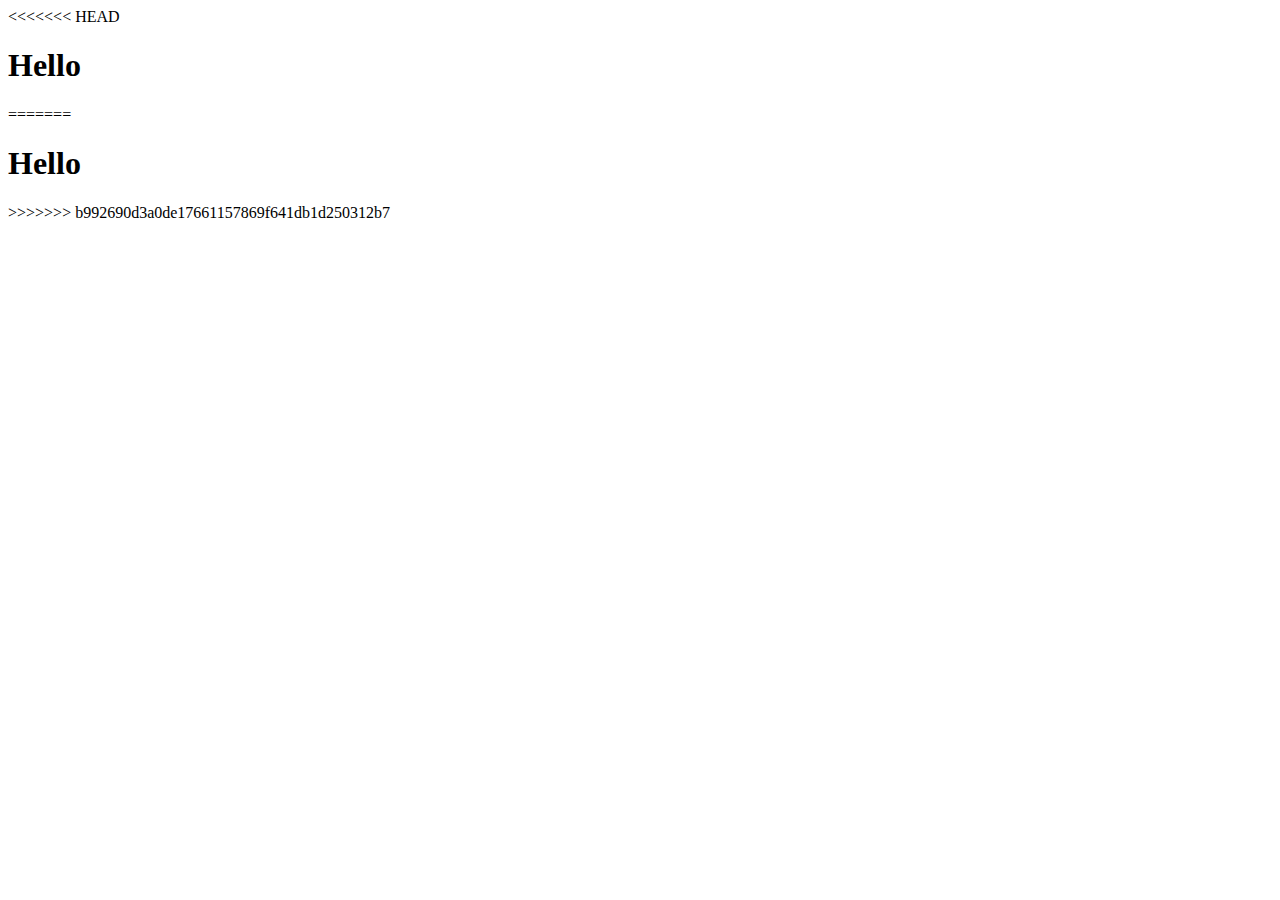
<file: index.html>
<<<<<<< HEAD
<!DOCTYPE html>
<html lang="en">
<head>
    <meta charset="UTF-8">
    <meta name="viewport" content="width=device-width, initial-scale=1.0">
    <title>Document</title>
</head>
<body>
    <h1>Hello </h1>

    <div class="formulaire">
        <!-- chacun va faire un input 
            nom, prenom, email, password, bouton
            Chacun stylise son input
            ça fera 3 push à chacun sur sa branche
        -->            
           
    </div>
</body>
=======
<!DOCTYPE html>
<html lang="en">
<head>
    <meta charset="UTF-8">
    <meta name="viewport" content="width=device-width, initial-scale=1.0">
    <title>Document</title>
</head>
<body>
    <h1>Hello </h1>
</body>
>>>>>>> b992690d3a0de17661157869f641db1d250312b7
</html>
</file>
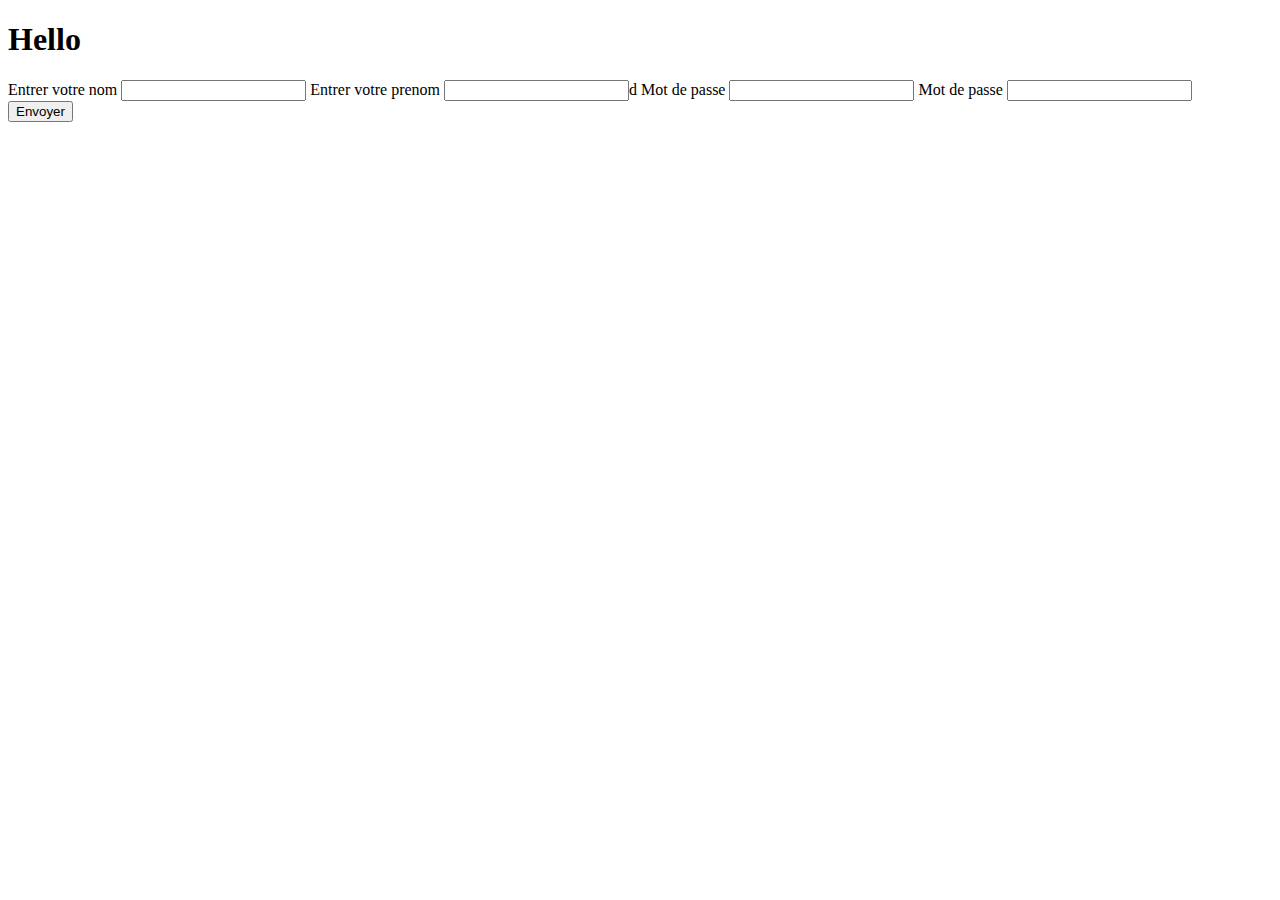
<file: mamadou_cire.html>
<!DOCTYPE html>
<html lang="en">
<head>
    <meta charset="UTF-8">
    <meta name="viewport" content="width=device-width, initial-scale=1.0">
    <title>Document</title>
</head>
<body>
    <h1>Hello </h1>

    <div class="formulaire">
        <!-- chacun va faire un input 
            nom, prenom, email, password, bouton
            Chacun stylise son input
            ça fera 3 push à chacun sur sa branche
        -->            
        <label for="nom">Entrer votre nom</label>
        <input type="text" name="nom" id="nom">
        <label for="pernom">Entrer votre prenom</label>
        <input type="text" name="prenom" id="prenom">d
        <label for="email">Mot de passe</label>
        <input type="email" name="email" id="email">
        <label for="psw">Mot de passe</label>
        <input type="password" name="psw" id="psw"> <br>
        <input type="button" value="Envoyer">
           
    </div>
</body>
</html>
</file>
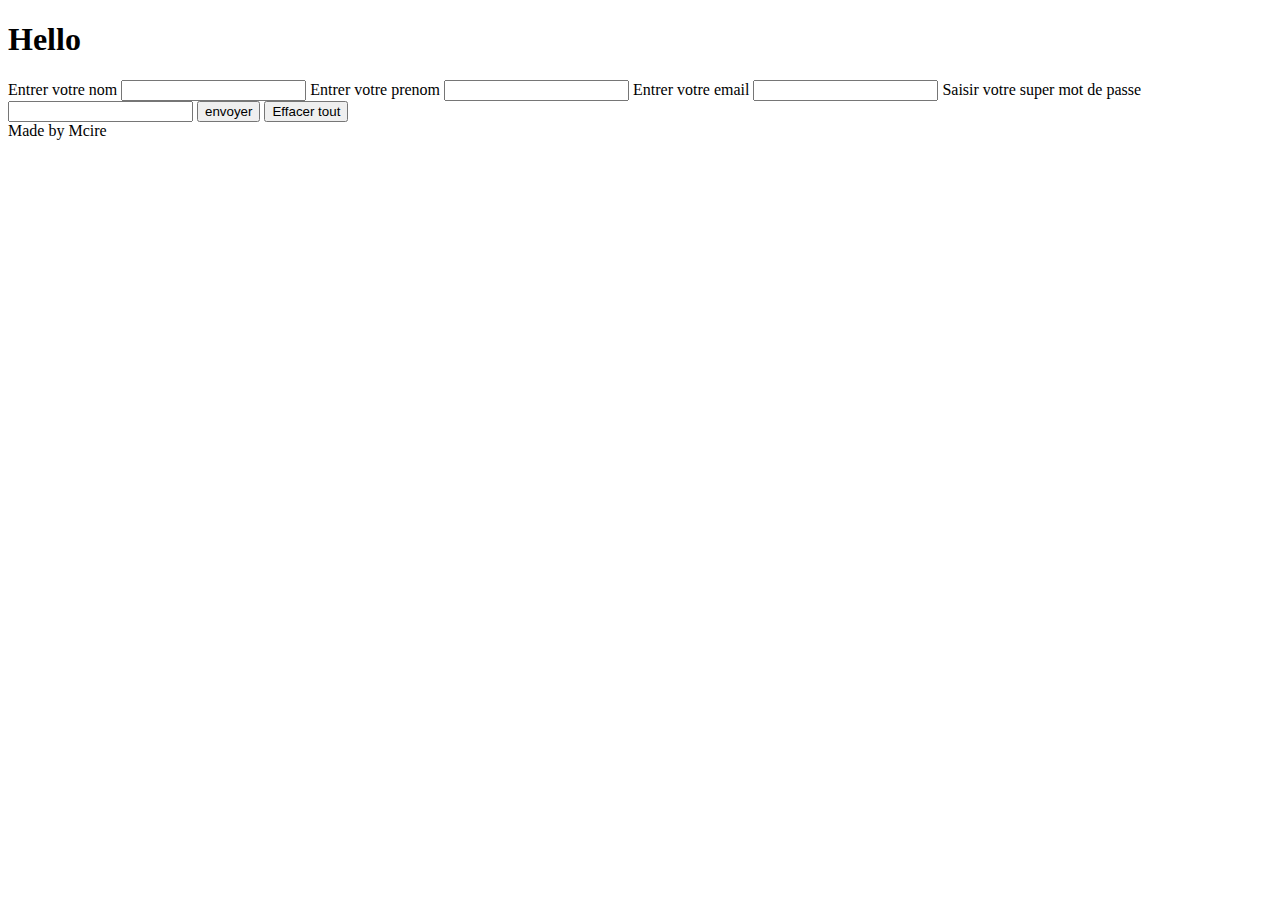
<file: mcire.html>
<!DOCTYPE html>
<html lang="en">
<head>
    <meta charset="UTF-8">
    <meta name="viewport" content="width=device-width, initial-scale=1.0">
    <title>Document</title>
</head>
<body>
    <h1>Hello </h1>

    <div class="formulaire">
        <!-- chacun va faire un input 
            nom, prenom, email, password, bouton
            Chacun stylise son input
            ça fera 3 push à chacun sur sa branche
        -->            
        <label for="nom">Entrer votre nom</label>
        <input type="text" name="nom" id="nom">

        <label for="prenom">Entrer votre prenom</label>
        <input type="text" name="prenom" id="prenom">
           
        <label for="email">Entrer votre email</label>
        <input type="email" name="email" id="email">

        <label for="mdp">Saisir votre super mot de passe</label>
        <input type="password" name="mdp" id="pmd">

        <input type="button" value="envoyer">
        <input type="reset" value="Effacer tout">



    </div>

    <footer>Made by Mcire</footer>
</body>
</html>
</file>
